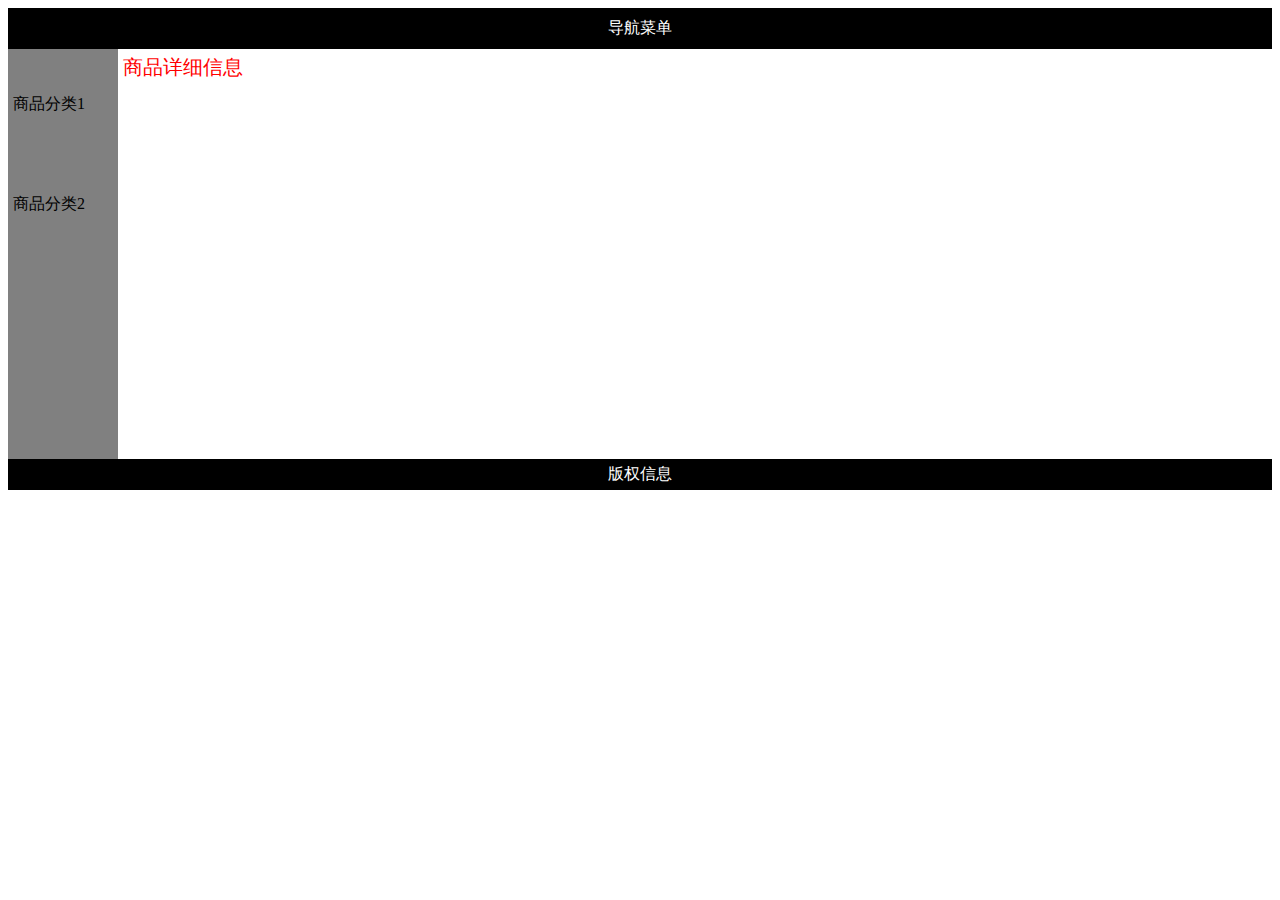
<file: 传智书城案例/HTML/index.html>
<!DOCTYPE html>
<html lang="en">

<head>
    <meta charset="UTF-8">
    <meta name="viewport" content="width=device-width, initial-scale=1.0">
    <meta name="author" content="Leesayi 209 " />
    <link rel="stylesheet" href="../CSS/1.css">
    <title>Document</title>
</head>

<body>
    <div id="header">导航菜单</div>

    <div id="left">
        商品分类1 <br />
        商品分类2 <br />
    </div>

    <div id="right">商品详细信息</div>

    <div id="footer">版权信息</div>

</body>

</html>
</file>
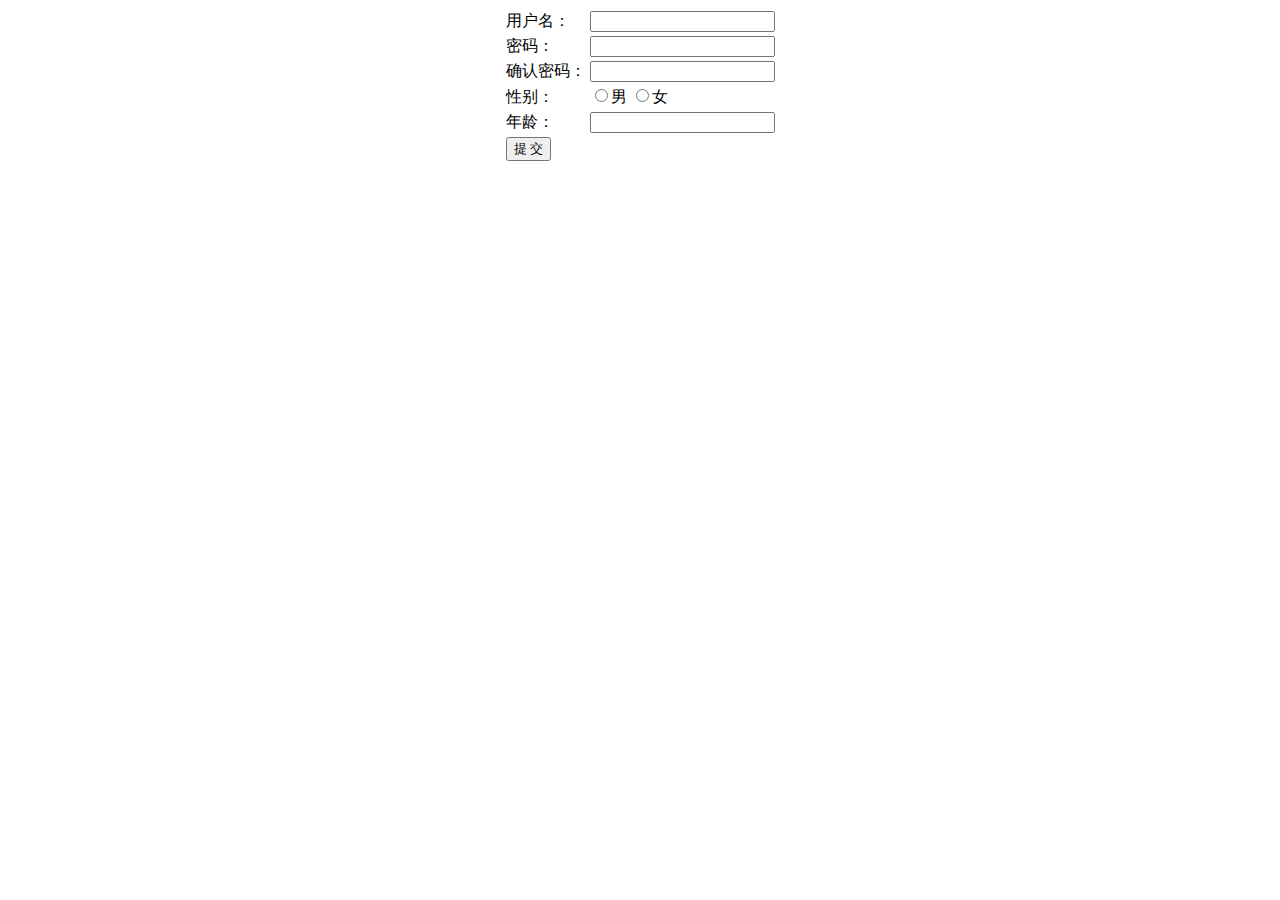
<file: javascript实验/HTML/2.html>
<!DOCTYPE html>
<html lang="en">

<head>
    <meta charset="UTF-8">
    <meta name="viewport" content="width=device-width, initial-scale=1.0">
    <script type="text/javascript" src="../js/Js2.js"></script>
    <link rel="stylesheet" type="text/css" href="../css/2.css">
    <meta name="author" content="Leesayi 209 " />
    <title>表单校验</title>
</head>

<body>
    <form action="" id="myform">
        <table>
            <tr>
                <td>用户名：</td>
                <td><input type="text" id="name"></td>
            </tr>
            <tr>
                <td>密码：</td>
                <td><input type="text" id="password"></td>
            </tr>
            <tr>
                <td>确认密码：</td>
                <td><input type="text" id="repassword"></td>
            </tr>
            <tr>
                <td>性别：</td>
                <td>
                    <input type="radio" name="man" id="man" value="man" /><label for="man">男</label>
                    <input type="radio" name="man" id="women" value="woman" /><label for="woman">女</label>
                </td>
            </tr>
            <tr>
                <td>年龄：</td>
                <td><input type="text" id="age"></td>
            </tr>
            <tr>
                <td colspan="2"><input type="button" value="提 交" onclick="check()"></td>
            </tr>
        </table>
    </form>
</body>
</html>
</file>
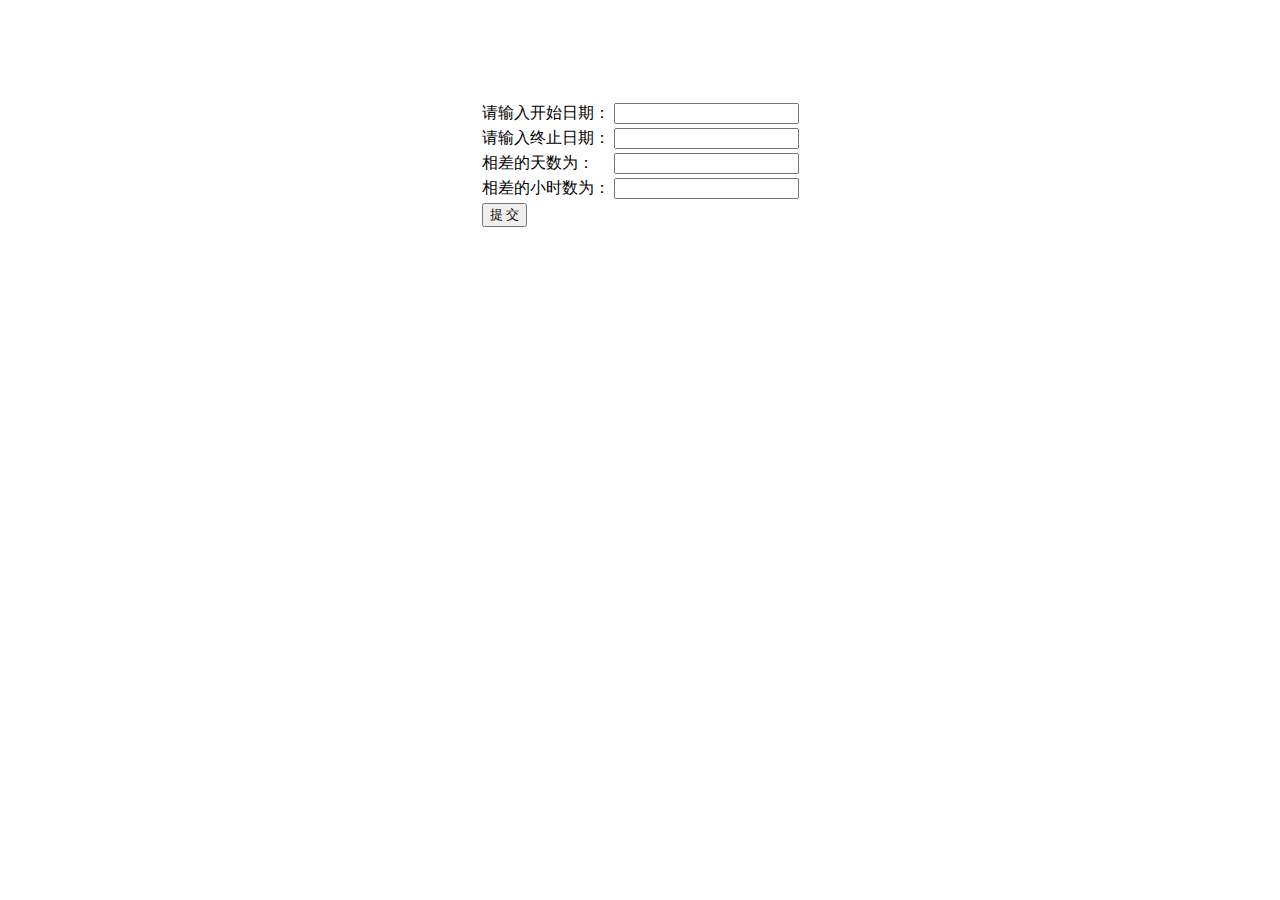
<file: javascript实验/HTML/3.html>
<!DOCTYPE html>
<html lang="en">

<head>
    <meta charset="UTF-8">
    <meta name="viewport" content="width=device-width, initial-scale=1.0">
    <meta name="author" content="Leesayi 209 " />
    <link rel="stylesheet" type="text/css" href="../css/3.css">
    <script type="text/javascript" src="../js/Js3.js"></script>
    <title>计算日期</title>
</head>

<body>
    <form>
        <table>
            <tr>
                <td>请输入开始日期：</td>
                <td><input type="text" id="start_date"></td>
            </tr>
            <tr>
                <td>请输入终止日期：</td>
                <td><input type="text" id="end_date"></td>
            </tr>
            <tr>
                <td>相差的天数为：</td>
                <td><input type="text" id="minusDay"></td>
            </tr>
            <tr>
                <td>相差的小时数为：</td>
                <td><input type="text" id="minusHours"></td>
            </tr>
            <tr>
                <td colspan="2"><input type="button" value="提 交" onclick="check()"></td>
            </tr>
        </table>
    </form>

</body>
<script>

</script>

</html>
</file>
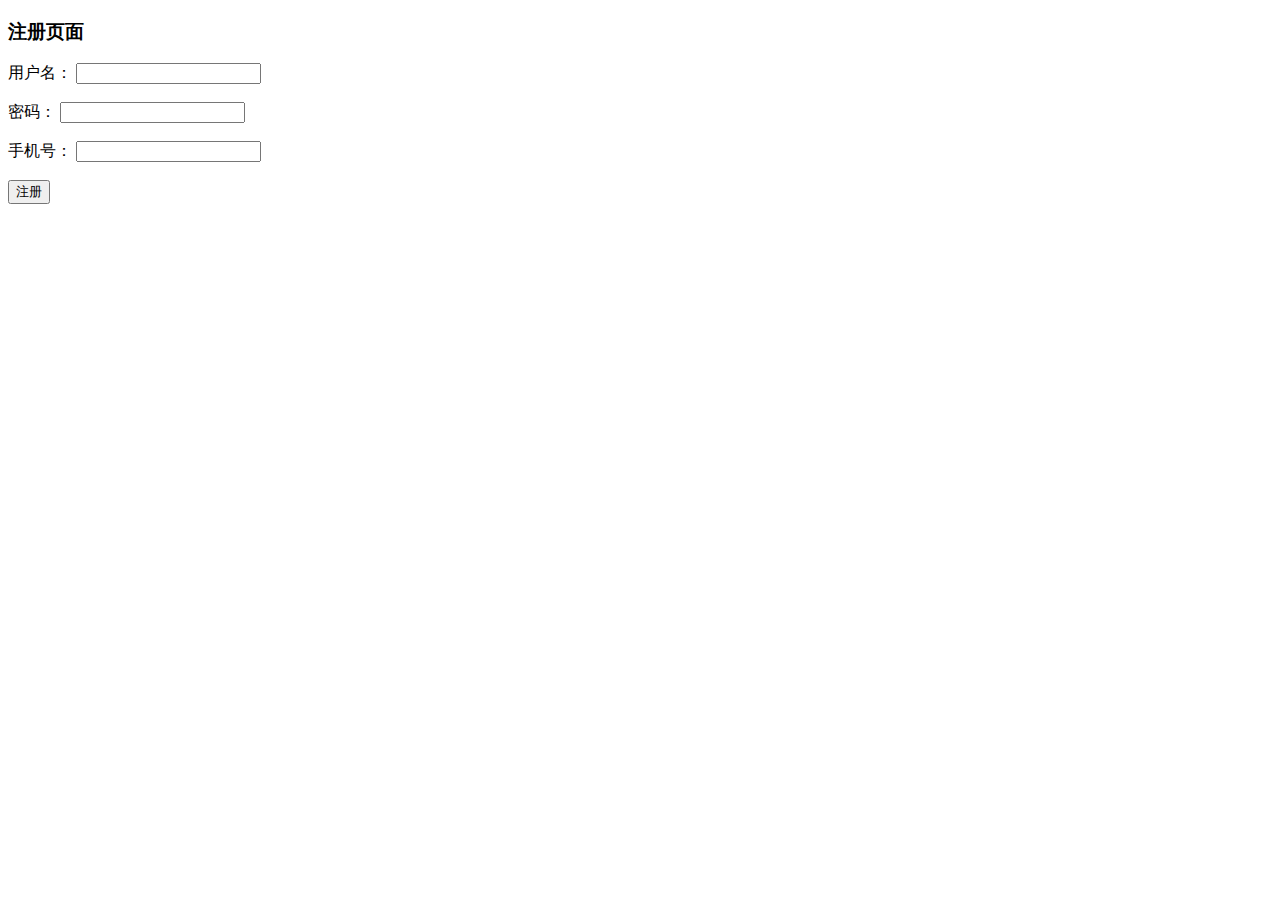
<file: 传智书城案例/HTML/register.html>
<!DOCTYPE html>
<html lang="en">

<head>
    <meta charset="UTF-8">
    <meta name="viewport" content="width=device-width, initial-scale=1.0">
    <meta name="author" content="Leesayi 209 " />
    <title>表单校验</title>
</head>

<body>
    <h3>注册页面</h3>
    <form action="registersuccess.html" method="GET" onsubmit="return checkForm()">
        用户名：
        <input type="text" name="username" id="usernameId" onkeyup="checkName()">
        <span id="usernameMsg"></span><br /><br />
        密码：
        <input type="password" name="password" id="passwordId" onkeyup="checkPassword()">
        <span id="passwordMsg"></span><br /><br />
        手机号：
        <input type="text" name="phone" id="phoneId" onkeyup="checkPhone()">
        <span id="phoneMsg"></span><br /><br />

        <input type="submit" value="注册">

    </form>
</body>

<script type="text/javascript">
    /*表单校验*/
    //定义全局变量
    var usernameObj;
    var passwordObj;
    var phoneObj;

    var usernameMsg;
    var passwordMsg;
    var phoneMsg;
    //获取标记对象
    window.onload = function () {
        //获取输入控件的的标记对象
        usernameObj = document.getElementById("usernameId");
        passwordObj = document.getElementById("passwordId");
        phoneObj = document.getElementById("phoneId");
        //获取错误信息的标记对象
        usernameMsg = document.getElementById("usernameMsg");
        passwordMsg = document.getElementById("passwordMsg");
        phoneMsg = document.getElementById("phoneMsg");
    }
    function checkForm() {
        var usernameFlag = checkName();
        var passwordFlag = checkPassword();
        var phoneFlag = checkPhone();
        return usernameFlag && passwordFlag && phoneFlag;
    }
    //校验用户名
    function checkName() {
        //获取用户名
        var value = usernameObj.value;
        //创建正则表达式
        var regex = /^[a-zA-Z]\w{3,6}$/; //用户名以不分大小写的字母开始，包含字母数字下划线，长度是4-7位
        //校验
        if (value == "") {
            usernameMsg.innerHTML = "用户名必须填写";
            return false;
        }
        else if (!regex.test(value)) {
            usernameMsg.innerHTML = "用户名不区分大小写，包含字母数字下划线，长度是4-7位"
            return false;
        }
        else {
            usernameMsg.innerHTML = "";
            return true;
        }
    }
    function checkPassword() {
        //获取用户名
        var value = passwordObj.value;
        //创建正则表达式
        var regex = /^[a-zA-Z0-9]{3,6}$/; //密码是字母和数字组成，长度是3-6位
        //校验
        if (!value) {
            passwordMsg.innerHTML = "密码不能为空";
            return false;
        }
        else if (!regex.test(value)) {
            passwordMsg.innerHTML = "密码是字母和数字组成，长度是3-6位"
            return false;
        }
        else {
            passwordMsg.innerHTML = "";
            return true;
        }
    }
    function checkPhone() {
        //获取用户名
        var value = phoneObj.value;
        //创建正则表达式
        var regex = /^1[3|5|7|8][0-9]{9}$/; //手机号是1开头，第二位是3 || 5 || 7 || 8 ，后面9位任意
        //校验
        if (!value) {
            phoneMsg.innerHTML = "手机号不能为空";
            return false;
        }
        else if (!regex.test(value)) {
            phoneMsg.innerHTML = "手机号不符合规范"
            return false;
        }
        else {
            phoneMsg.innerHTML = "";
            return true;
        }
    }

</script>

</html>
</file>
<file: 传智书城案例/CSS/1.css>
#header{
    background-color: black;
    color: white;
    padding: 10px;
    text-align: center;
}
#left{
    background-color: gray;
    line-height: 100px;
    height: 400px;
    width: 100px;
    padding: 5px;
    float: left;
}
#right{
    color: red;
    font-size: 20px;
    text-align: center;
    padding: 5px;
    float: left;
}
#footer{
    background-color: black;
    color: white;
    text-align: center;
    padding: 5px;
    clear: both;
}
</file>
<file: javascript实验/css/2.css>
table{
    margin: auto;
}
</file>
<file: javascript实验/css/3.css>
table{
    margin: auto;
    margin-top: 100px;
}
</file>
